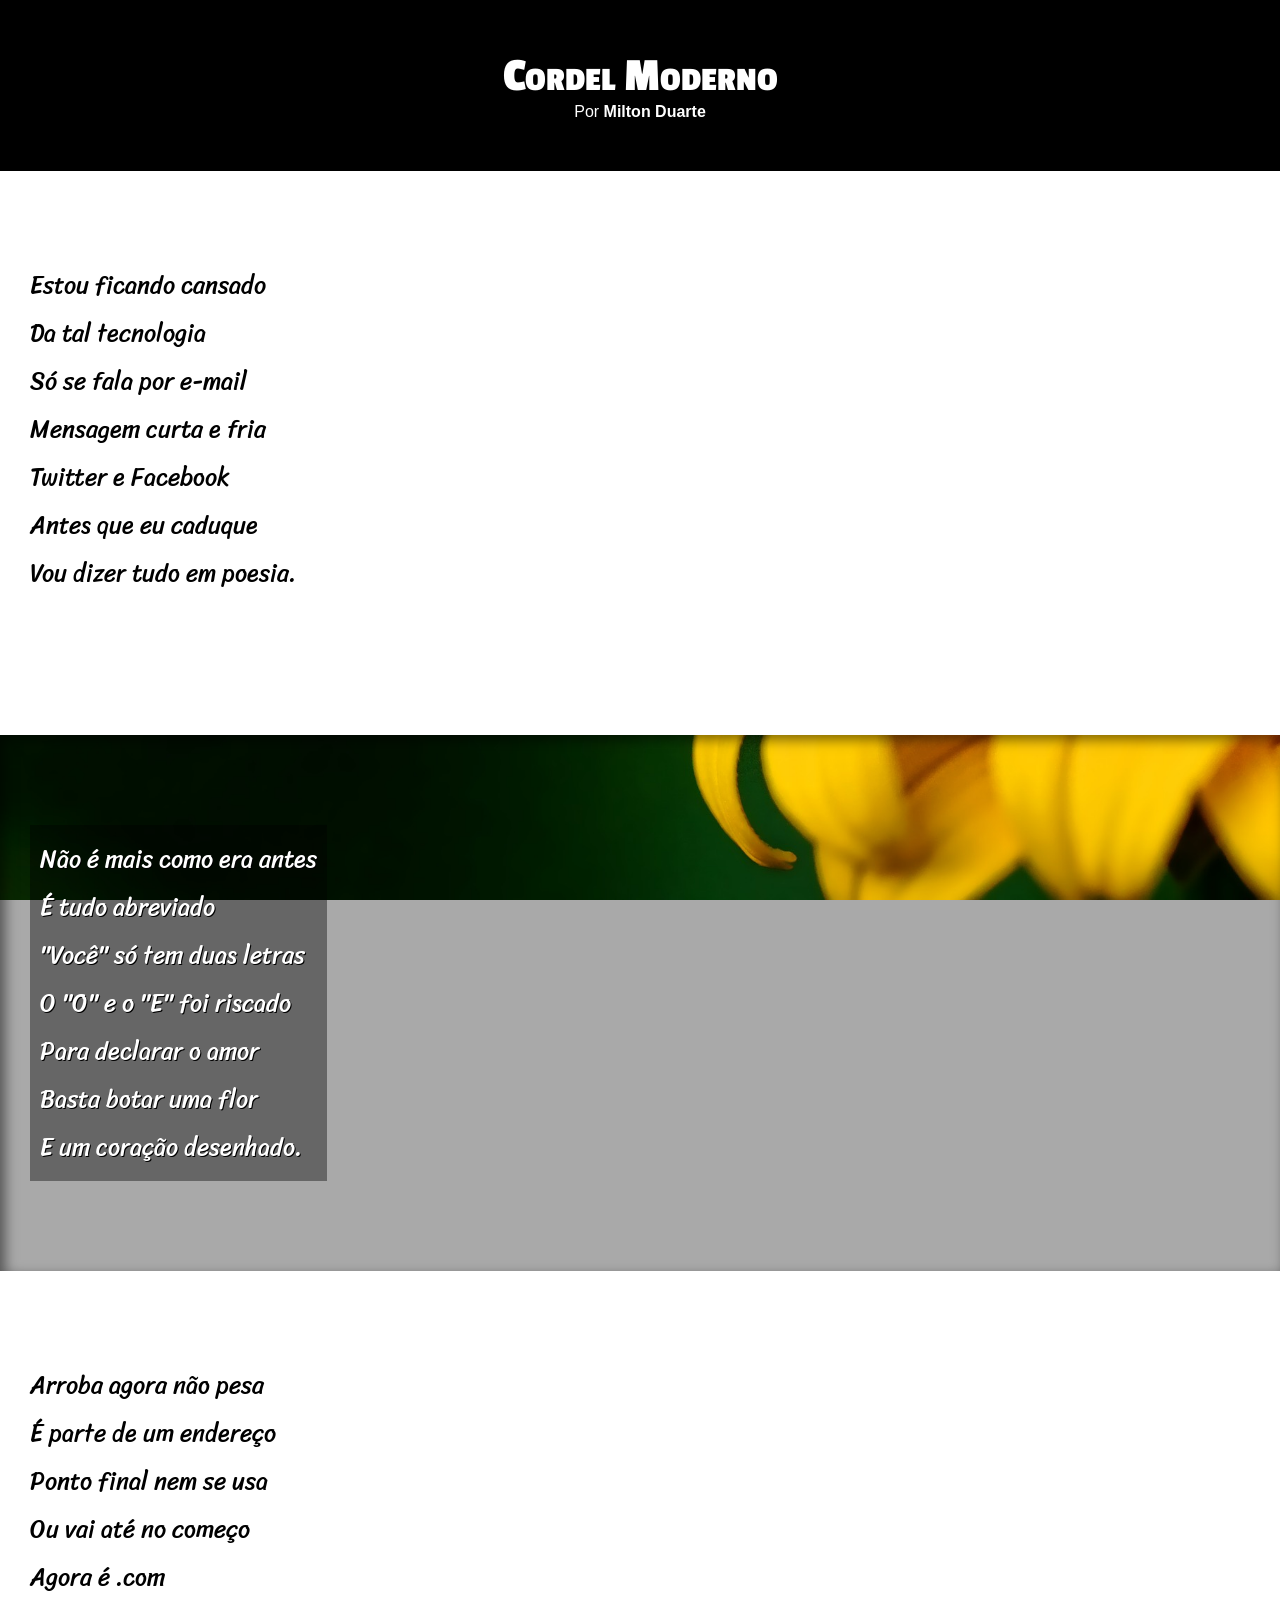
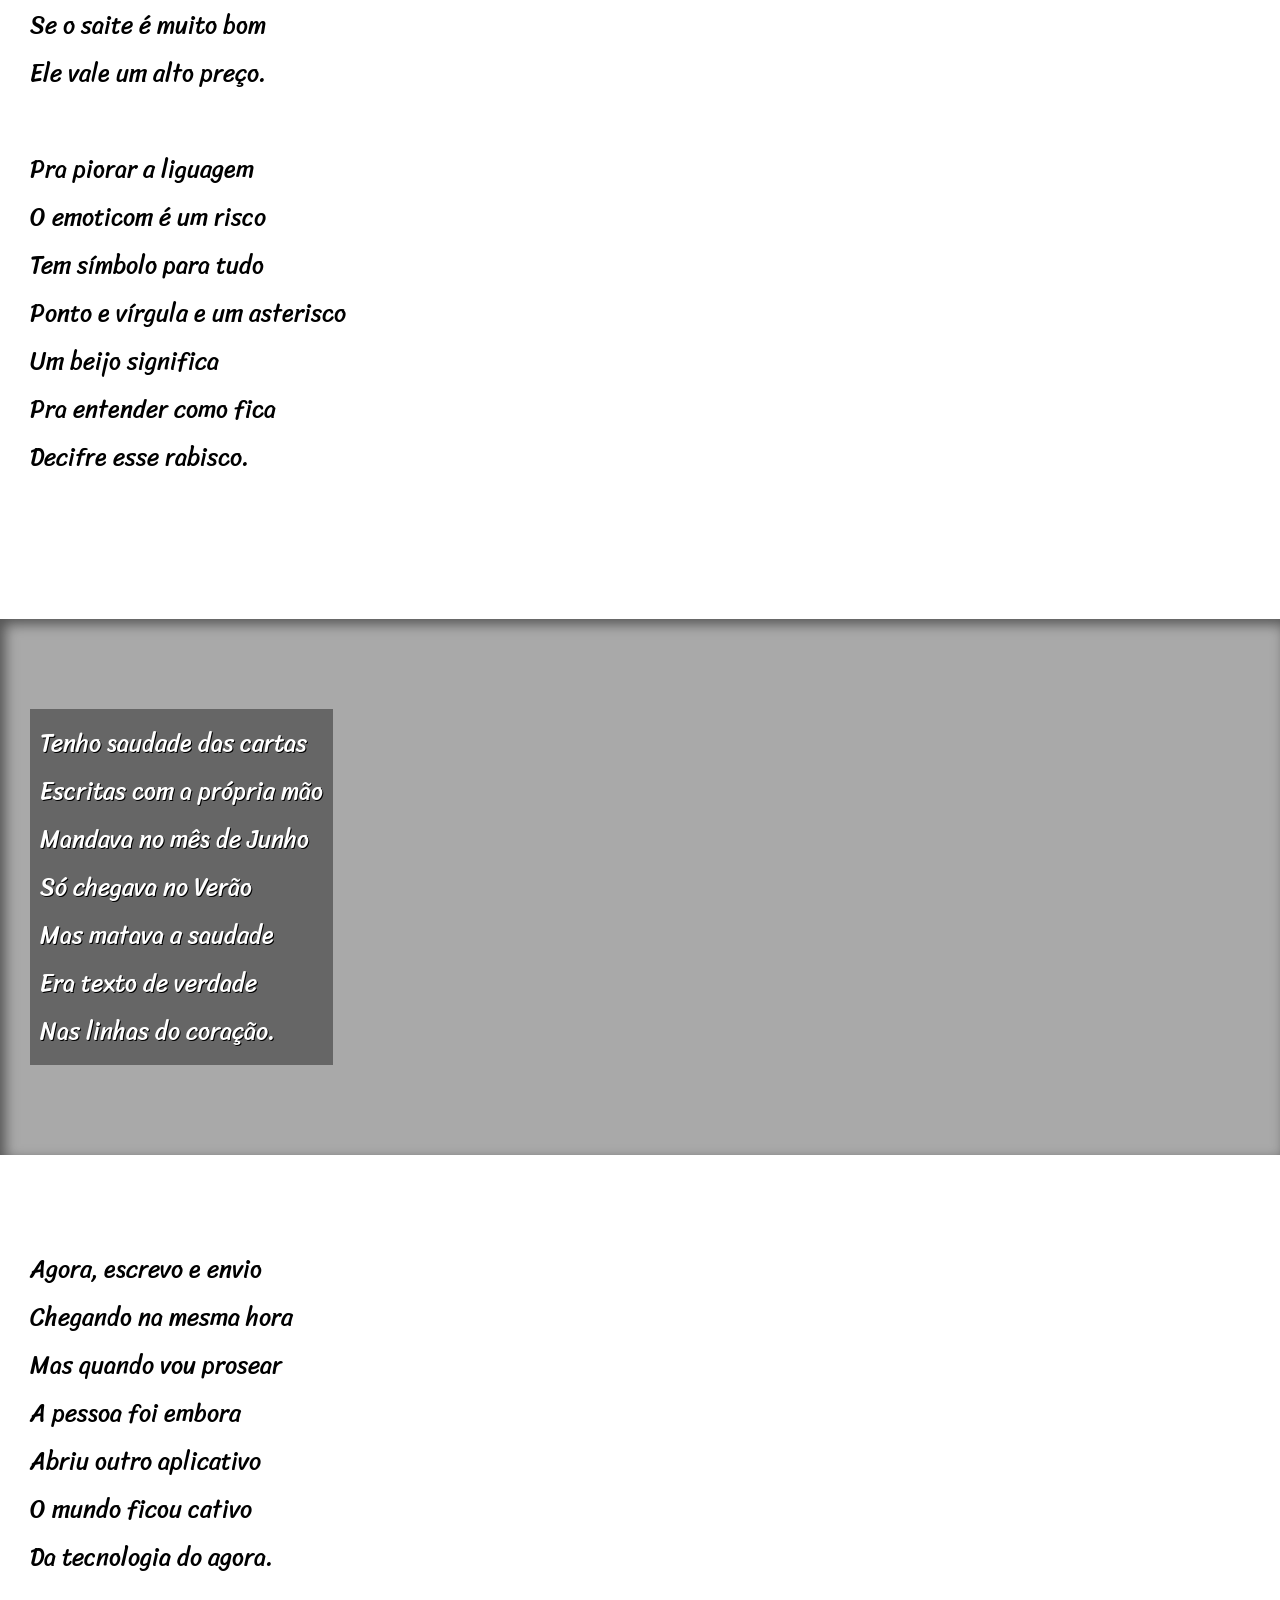
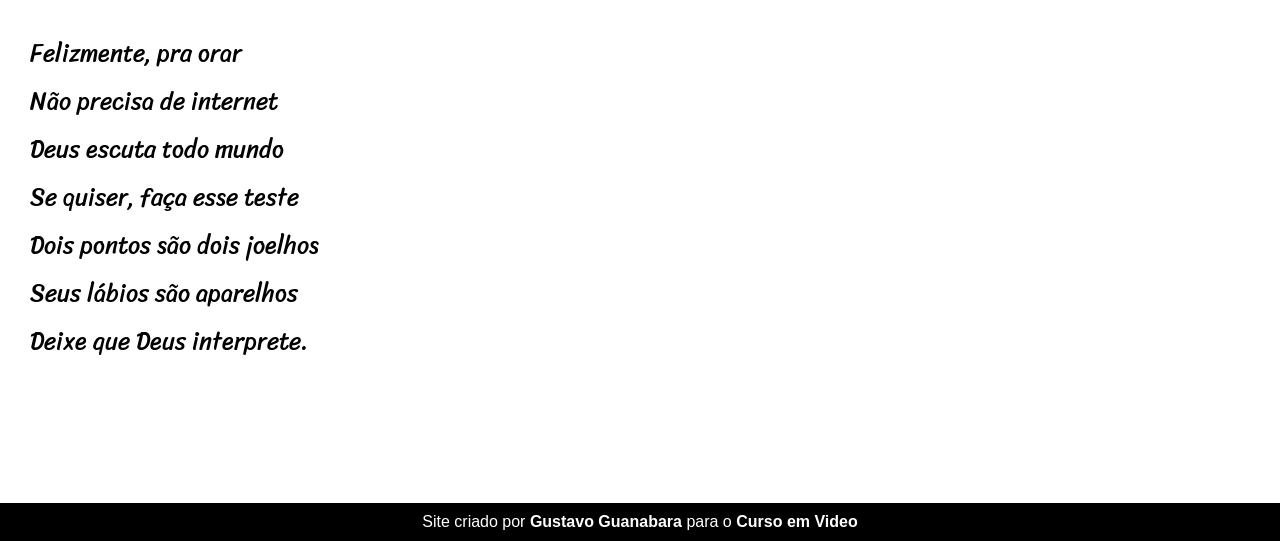
<file: desafios/modulo-03/index.html>
<!DOCTYPE html>
<html lang="pt-br">
<head>
    <meta charset="UTF-8">
    <meta name="viewport" content="width=device-width, initial-scale=1.0">
    <link rel="stylesheet" href="css/style.css">
    <title>Cordel Moderno</title>
</head>
<body>
        <header>
            <h1>Cordel Moderno</h1>

            <p>Por <a href="https://www.recantodasletras.com.br/poesias/3186743" target="_blank">Milton Duarte</a></p>

        </header>

    
        <section class="normal">
            <p>
                Estou ficando cansado<br>
                Da tal tecnologia<br>
                Só se fala por e-mail<br>
                Mensagem curta e fria<br>
                Twitter e Facebook<br>
                Antes que eu caduque<br>
                Vou dizer tudo em poesia.
            </p>
        </section>
    
        <section class="imagem" id="imagem1">
            <p>
                Não é mais como era antes<br>
                É tudo abreviado<br>
                "Você" só tem duas letras<br>
                O "O" e o "E" foi riscado<br>
                Para declarar o amor<br>
                Basta botar uma flor<br>
                E um coração desenhado.
            </p>
        </section>

        <section class="normal">
            <p>
                Arroba agora não pesa<br>
                É parte de um endereço<br>
                Ponto final nem se usa<br>
                Ou vai até no começo<br>
                Agora é .com<br>
                Se o saite é muito bom<br>
                Ele vale um alto preço.<br>
            </p>

            <p>
                Pra piorar a liguagem<br>
                O emoticom é um risco<br>
                Tem símbolo para tudo<br>
                Ponto e vírgula e um asterisco<br>
                Um beijo significa<br>
                Pra entender como fica<br>
                Decifre esse rabisco.
            </p>
        </section>
    
        <section class="imagem" id="imagem2">
            <p>
                Tenho saudade das cartas<br>
                Escritas com a própria mão<br>
                Mandava no mês de Junho<br>
                Só chegava no Verão<br>
                Mas matava a saudade<br>
                Era texto de verdade<br>
                Nas linhas do coração.
            </p>
        </section>
    
        <section class="normal">
            <p>
                Agora, escrevo e envio<br>
                Chegando na mesma hora<br>
                Mas quando vou prosear<br>
                A pessoa foi embora<br>
                Abriu outro aplicativo<br>
                O mundo ficou cativo<br>
                Da tecnologia do agora.<br>
            </p>

            <p>
                Felizmente, pra orar<br>
                Não precisa de internet<br>
                Deus escuta todo mundo<br>
                Se quiser, faça esse teste<br>
                Dois pontos são dois joelhos<br>
                Seus lábios são aparelhos<br>
                Deixe que Deus interprete.
            </p>
        </section>

    <footer>
        <p>Site criado por <a href="http://gustavoguanabara.github.io" target="_blank">Gustavo Guanabara</a> para o <a href="http://www.cursoemvideo.com">Curso em Video</a></p>
    </footer>

</body>
</html>
</file>
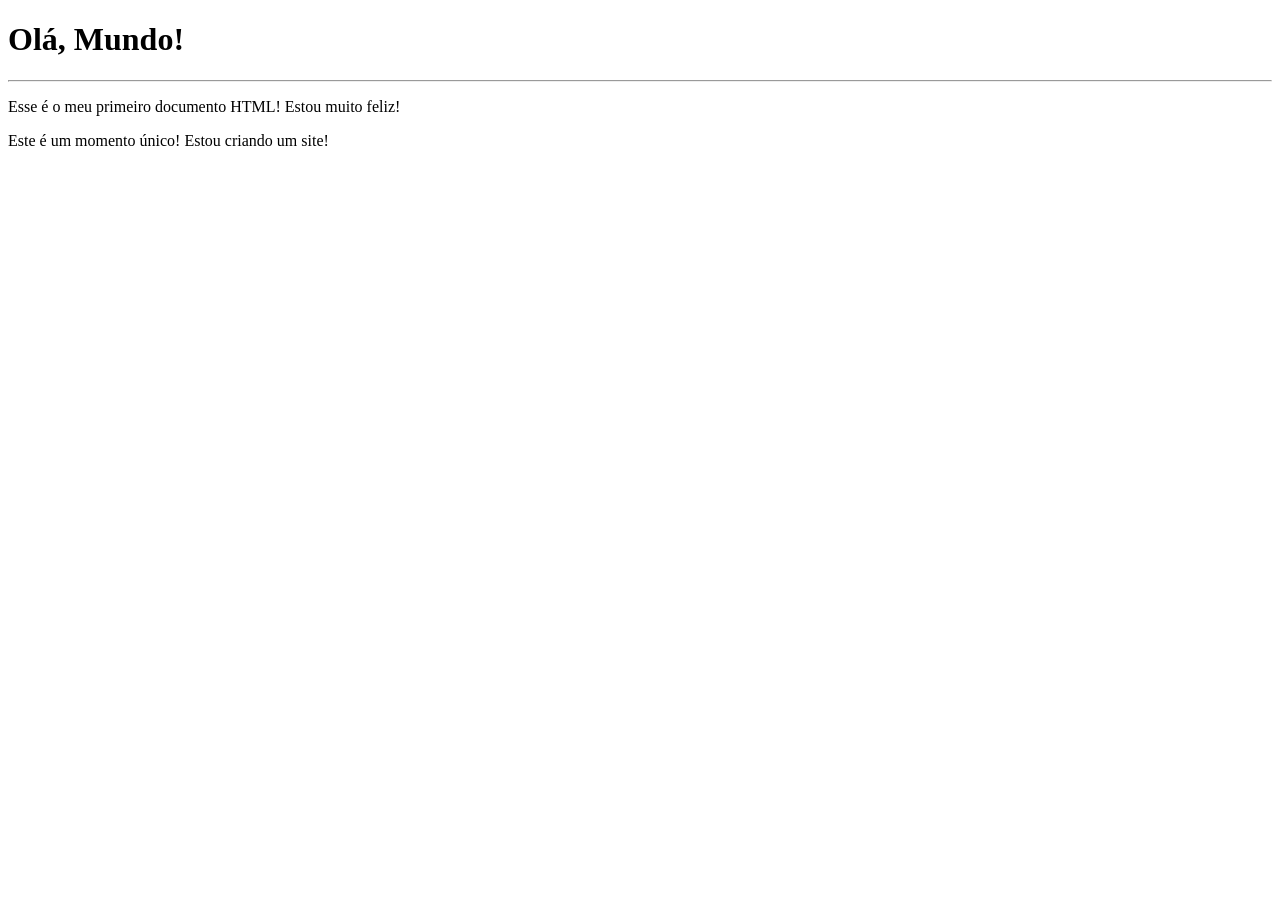
<file: exercicios/modulo-01/ex001/index.html>
<!DOCTYPE html>
<html lang="pt-br">
<head>
    <meta charset="UTF-8">
    <meta name="viewport" content="width=device-width, initial-scale=1.0">
    <title>Meu primeiro exercício</title>
</head>
<body>
    <h1>Olá, Mundo!</h1>
    <hr>
    <p>Esse é o meu primeiro documento HTML! Estou muito feliz!</p>
    <p>Este é um momento único! Estou criando um site!</p>
</body>
</html>
</file>
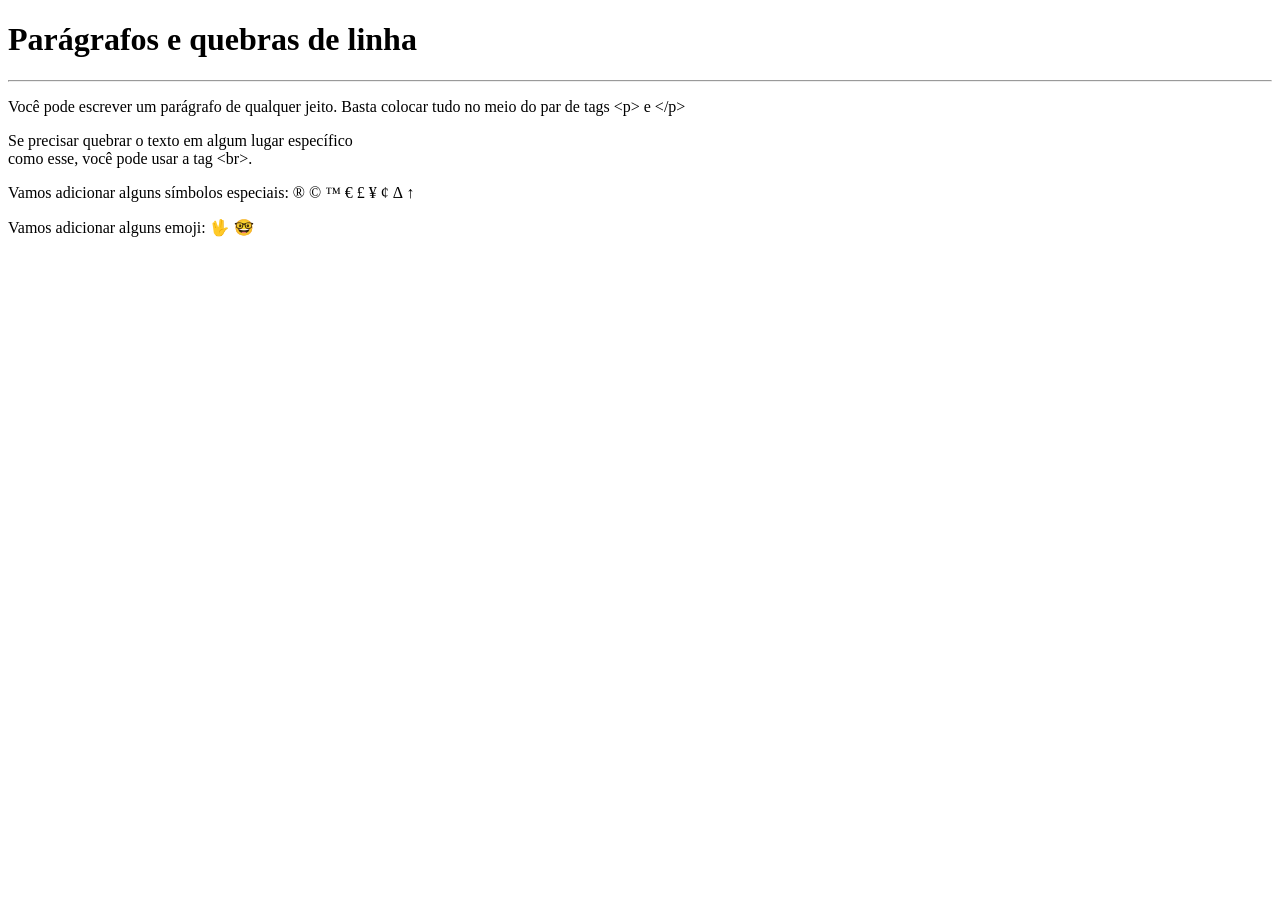
<file: exercicios/modulo-01/ex002/index.html>
<!DOCTYPE html>
<html lang="pt-br">
<head>
    <meta charset="UTF-8">
    <meta name="viewport" content="width=device-width, initial-scale=1.0">
    <title>Parágrafos</title>
</head>
<body>
    <h1>Parágrafos e quebras de linha</h1>
    <hr>
    <p>Você pode escrever
        um parágrafo de 
        qualquer jeito.
        Basta colocar tudo
        no meio do par de tags
        &lt;p&gt; e &lt;/p&gt; <!-- LESS THAN / GREATER THAN -->
    </p>
    <p>Se precisar quebrar
        o texto em algum lugar
        específico <br>como esse,
        você pode usar a tag &lt;br&gt;.
    </p>
    <p>Vamos adicionar alguns símbolos especiais:
        &reg;
        &copy;
        &trade;
        &euro;
        &pound;
        &yen;
        &cent;
        &Delta;
        &uarr;
    </p>
    <p>Vamos adicionar alguns emoji: 
        &#x1F596;
        &#x1F913;
    </p>
</body>
</html>
</file>
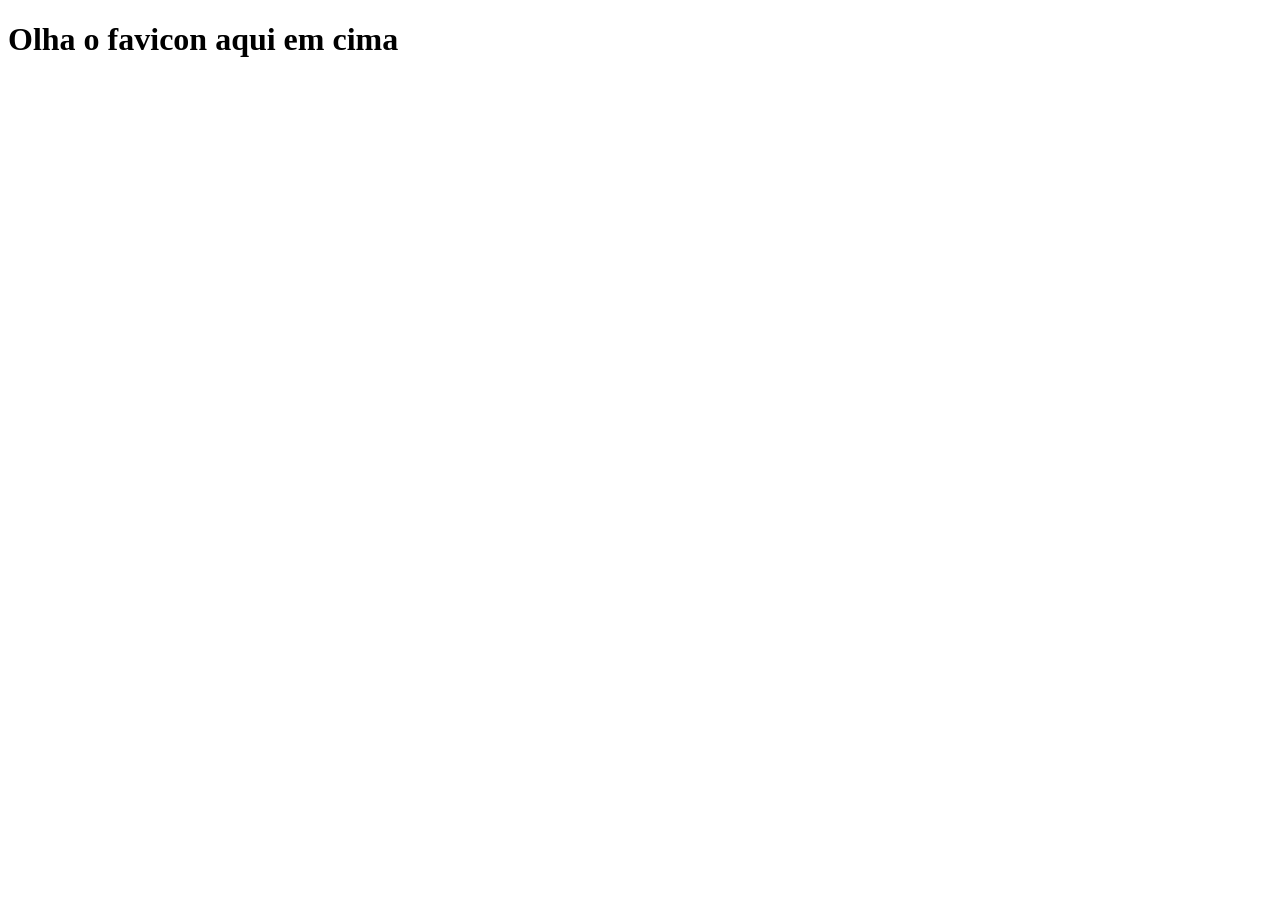
<file: exercicios/modulo-01/ex004/index.html>
<!DOCTYPE html>
<html lang="pt-br">
<head>
    <meta charset="UTF-8">
    <meta name="viewport" content="width=device-width, initial-scale=1.0">
    <link rel="shortcut icon" href="cursoemvideo02.ico" type="image/x-icon">
    <title>Teste de Favicon</title>
</head>
<body>
    <h1>Olha o favicon aqui em cima</h1>
</body>
</html>
</file>
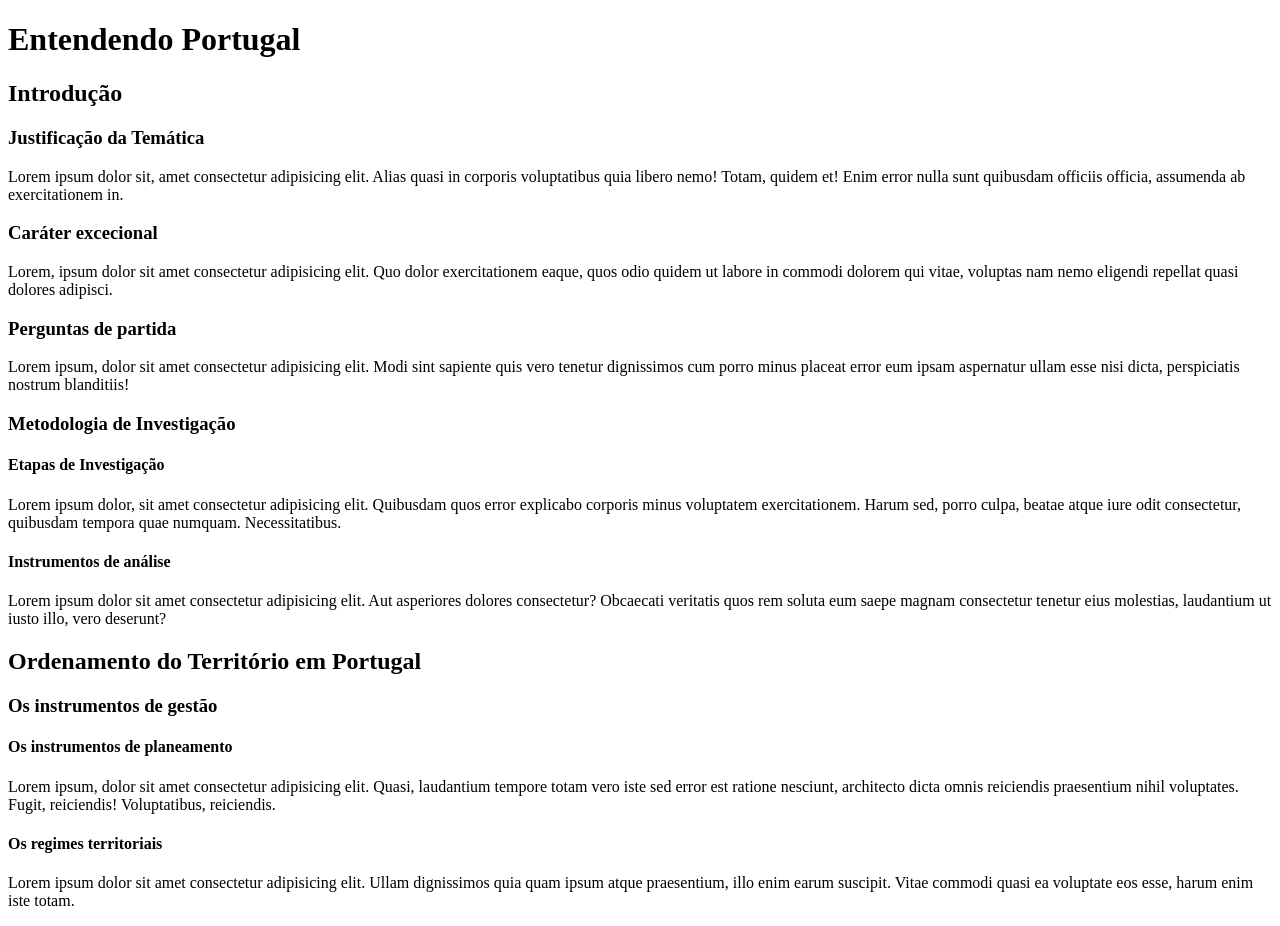
<file: exercicios/modulo-01/ex006/index.html>
<!DOCTYPE html>
<html lang="pt-br">
<head>
    <meta charset="UTF-8">
    <meta name="viewport" content="width=device-width, initial-scale=1.0">
    <link rel="shortcut icon" href="favicon.ico" type="image/x-icon">
    <title>Hierarquia de Títulos</title>
</head>
<body>
    <h1>Entendendo Portugal</h1>
    <h2>Introdução</h2>
    <h3>Justificação da Temática</h3>
    <p>Lorem ipsum dolor sit, amet consectetur adipisicing elit. Alias quasi in corporis voluptatibus quia libero nemo! Totam, quidem et! Enim error nulla sunt quibusdam officiis officia, assumenda ab exercitationem in.</p>
    <h3>Caráter excecional</h3>
    <p>Lorem, ipsum dolor sit amet consectetur adipisicing elit. Quo dolor exercitationem eaque, quos odio quidem ut labore in commodi dolorem qui vitae, voluptas nam nemo eligendi repellat quasi dolores adipisci.</p>
    <h3>Perguntas de partida</h3>
    <p>Lorem ipsum, dolor sit amet consectetur adipisicing elit. Modi sint sapiente quis vero tenetur dignissimos cum porro minus placeat error eum ipsam aspernatur ullam esse nisi dicta, perspiciatis nostrum blanditiis!</p>
    <h3>Metodologia de Investigação</h3>
    <h4>Etapas de Investigação</h4>
    <p>Lorem ipsum dolor, sit amet consectetur adipisicing elit. Quibusdam quos error explicabo corporis minus voluptatem exercitationem. Harum sed, porro culpa, beatae atque iure odit consectetur, quibusdam tempora quae numquam. Necessitatibus.</p>
    <h4>Instrumentos de análise</h4>
    <p>Lorem ipsum dolor sit amet consectetur adipisicing elit. Aut asperiores dolores consectetur? Obcaecati veritatis quos rem soluta eum saepe magnam consectetur tenetur eius molestias, laudantium ut iusto illo, vero deserunt?</p>
    <h2>Ordenamento do Território em Portugal</h2>
    <h3>Os instrumentos de gestão</h3>
    <h4>Os instrumentos de planeamento</h4>
    <p>Lorem ipsum, dolor sit amet consectetur adipisicing elit. Quasi, laudantium tempore totam vero iste sed error est ratione nesciunt, architecto dicta omnis reiciendis praesentium nihil voluptates. Fugit, reiciendis! Voluptatibus, reiciendis.</p>
    <h4>Os regimes territoriais</h4>
    <p>Lorem ipsum dolor sit amet consectetur adipisicing elit. Ullam dignissimos quia quam ipsum atque praesentium, illo enim earum suscipit. Vitae commodi quasi ea voluptate eos esse, harum enim iste totam.</p>
</body>
</html>
</file>
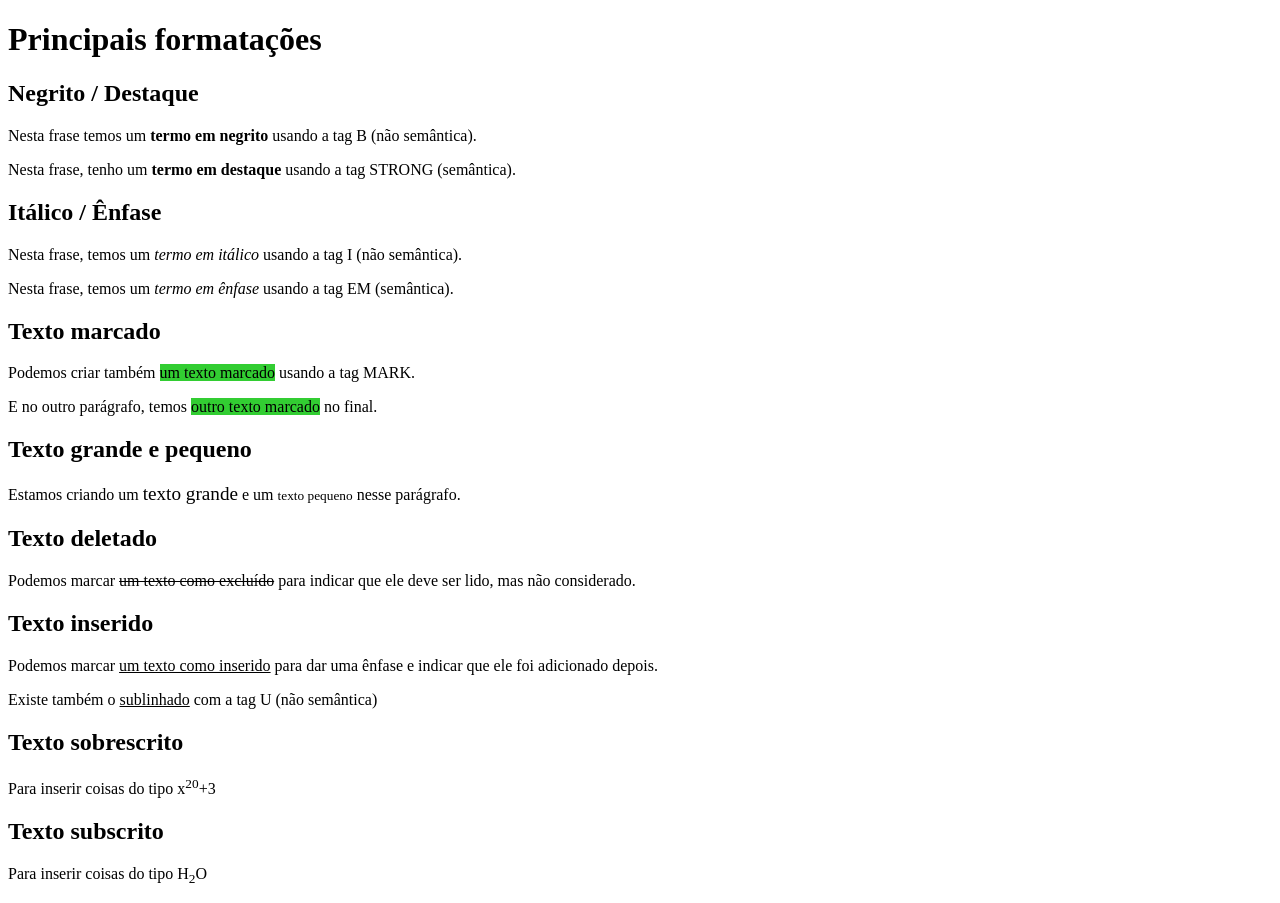
<file: exercicios/modulo-01/ex007/index.html>
<!DOCTYPE html>
<html lang="pt-br">
<head>
    <meta charset="UTF-8">
    <meta name="viewport" content="width=device-width, initial-scale=1.0">
    <title>Formatação de Textos</title>
    <style>
        mark {
            background-color: limegreen;
        }
    </style>
</head>
<body>
    <h1>Principais formatações</h1>
    <h2>Negrito / Destaque</h2>
    <p>Nesta frase temos um <b>termo em negrito</b> usando a tag B (não semântica).</p>
    <p>Nesta frase, tenho um <strong>termo em destaque</strong> usando a tag STRONG (semântica).</p>
    <h2>Itálico / Ênfase</h2>
    <p>Nesta frase, temos um <i>termo em itálico</i> usando a tag I (não semântica).</p>
    <p>Nesta frase, temos um <em>termo em ênfase</em> usando a tag EM (semântica).</p>
    <h2>Texto marcado</h2>
    <p>Podemos criar também <mark>um texto marcado</mark> usando a tag MARK.</p>
    <p>E no outro parágrafo, temos <mark>outro texto marcado</mark> no final.</p>
    <h2>Texto grande e pequeno</h2>
    <p>Estamos criando um <big>texto grande</big> e um <small>texto pequeno</small> nesse parágrafo.</p>
    <h2>Texto deletado</h2>
    <p>Podemos marcar <del>um texto como excluído</del> para indicar que ele deve ser lido, mas não considerado.</p>
    <h2>Texto inserido</h2>
    <p>Podemos marcar <ins>um texto como inserido</ins> para dar uma ênfase e indicar que ele foi adicionado depois.</p>
    <p>Existe também o <u>sublinhado</u> com a tag U (não semântica)</p>
    <h2>Texto sobrescrito</h2>
    <p>Para inserir coisas do tipo x<sup>20</sup>+3</p>
    <h2>Texto subscrito</h2>
    <p>Para inserir coisas do tipo H<sub>2</sub>O</p>
</body>
</html>
</file>
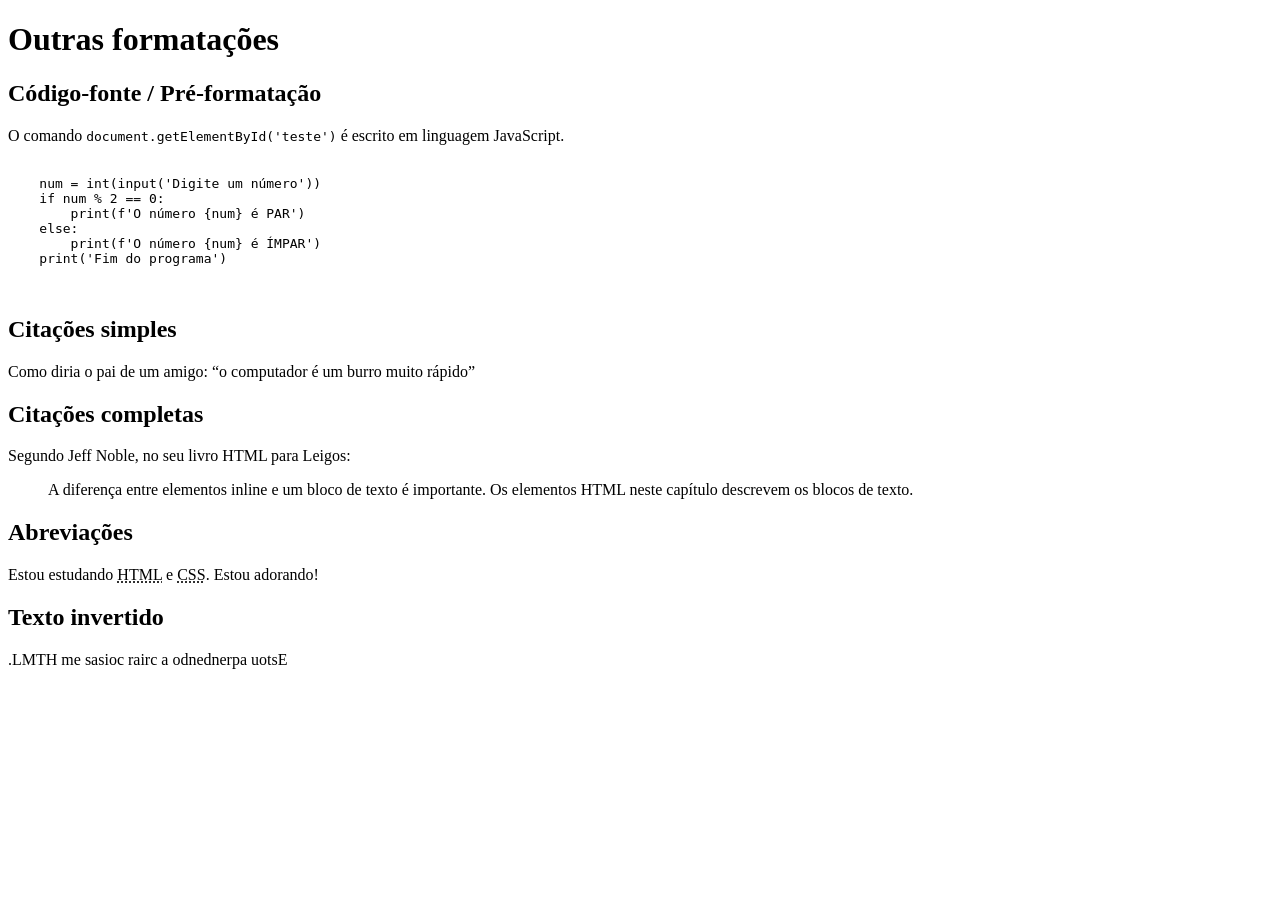
<file: exercicios/modulo-01/ex008/index.html>
<!DOCTYPE html>
<html lang="pt-br">
<head>
    <meta charset="UTF-8">
    <meta name="viewport" content="width=device-width, initial-scale=1.0">
    <title>Outras formatações</title>
</head>
<body>
    <h1>Outras formatações</h1>
    <h2>Código-fonte / Pré-formatação</h2>
    <p>O comando <code>document.getElementById('teste')</code> é escrito em linguagem JavaScript.</p>
    <pre>
        <code>
    num = int(input('Digite um número'))
    if num % 2 == 0:
        print(f'O número {num} é PAR')
    else:
        print(f'O número {num} é ÍMPAR')
    print('Fim do programa')
        </code>
    </pre>
    <h2>Citações simples</h2>
    <p>Como diria o pai de um amigo: <q>o computador é um burro muito rápido</q></p>
    <h2>Citações completas</h2>
    <p>Segundo Jeff Noble, no seu livro HTML para Leigos:</p>
    <blockquote cite="https://books.google.com.br/books?id=E8ZtDwAAQBAJ&pg=PA17&dq=HTML&hl=pt-BR&sa=X&ved=0ahUKEwjH5-PevNboAhVNIbkGHcoxCOgQ6AEIOjAC#v=onepage&q=HTML&f=false">
        A diferença entre elementos inline e um bloco de texto é importante. Os elementos HTML neste capítulo descrevem os blocos de texto.
    </blockquote>
    <h2>Abreviações</h2>
    <p>Estou estudando <abbr title="HyperText Markup Language">HTML</abbr> e <abbr title="Cascading Style Sheets">CSS</abbr>. Estou adorando!</p>
    <h2>Texto invertido</h2>
    <p><bdo dir="rtl">Estou aprendendo a criar coisas em HTML.</bdo></p>
</body>
</html>
</file>
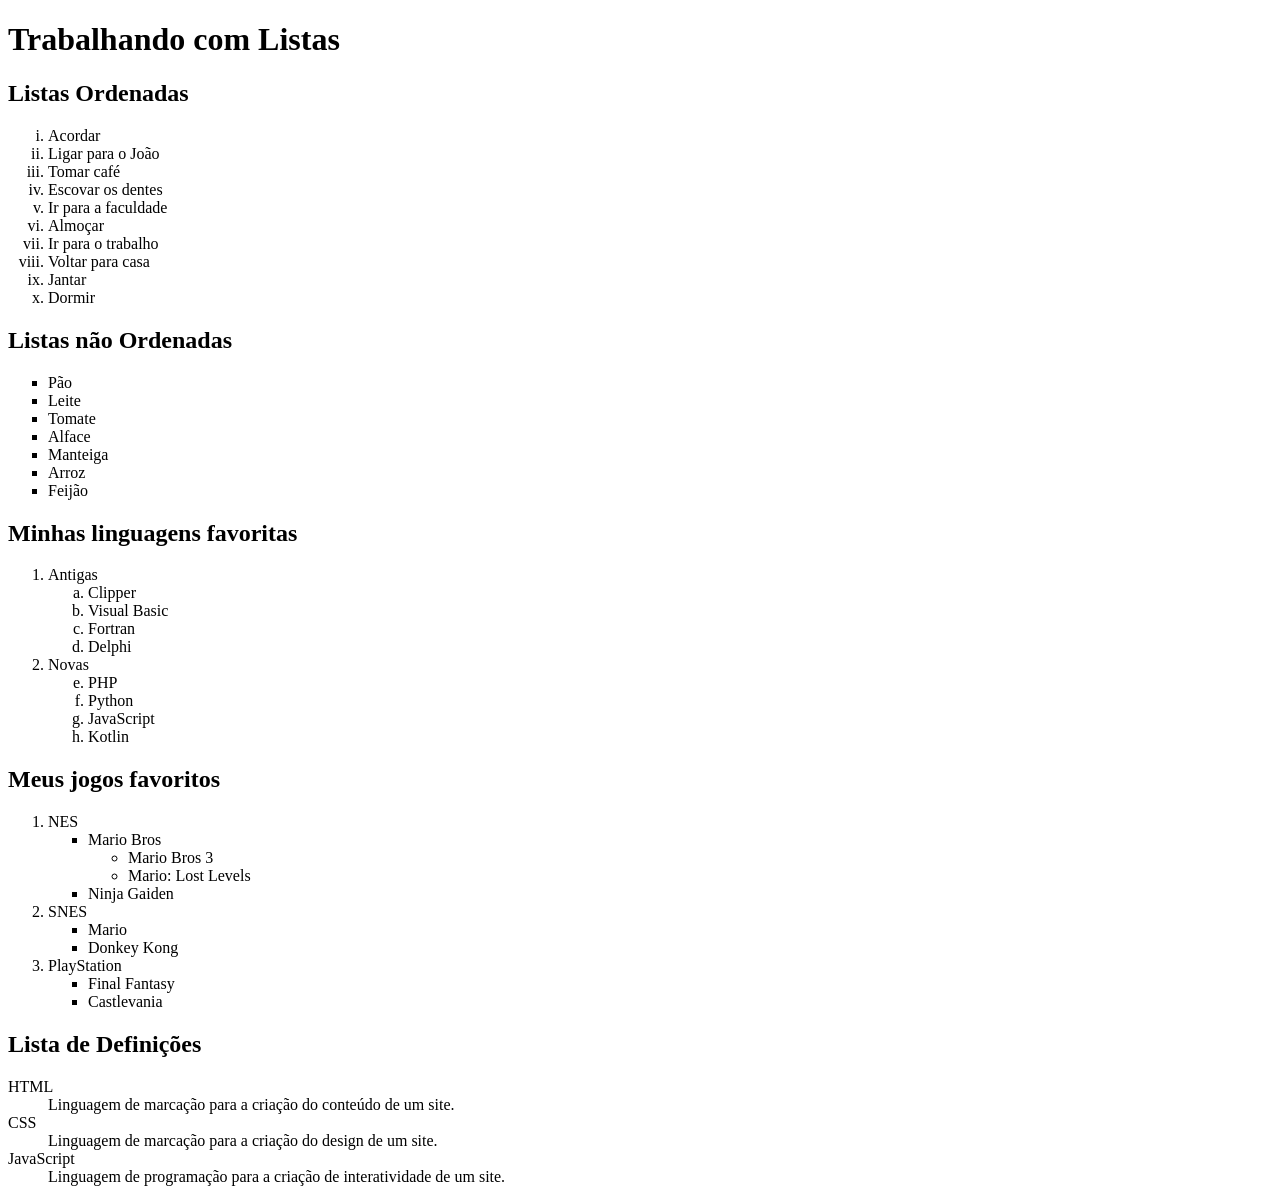
<file: exercicios/modulo-01/ex009/index.html>
<!DOCTYPE html>
<html lang="pt-br">
<head>
    <meta charset="UTF-8">
    <meta name="viewport" content="width=device-width, initial-scale=1.0">
    <title>Listas</title>
</head>
<body>
    <h1>Trabalhando com Listas</h1>
    <h2>Listas Ordenadas</h2>
    <ol type="i"> <!-- 1 A a I i -->
        <li>Acordar</li>
        <li>Ligar para o João</li>
        <li>Tomar café</li>
        <li>Escovar os dentes</li>
        <li>Ir para a faculdade</li>
        <li>Almoçar</li>
        <li>Ir para o trabalho</li>
        <li>Voltar para casa</li>
        <li>Jantar</li>
        <li>Dormir</li>
    </ol>
    <h2>Listas não Ordenadas</h2>
    <ul type="square"> <!-- disc circle square -->
        <li>Pão</li>
        <li>Leite</li>
        <li>Tomate</li>
        <li>Alface</li>
        <li>Manteiga</li>
        <li>Arroz</li>
        <li>Feijão</li>
    </ul>
    <h2>Minhas linguagens favoritas</h2>
    <ol>
        <li>Antigas</li>
        <ol type="a">
            <li>Clipper</li>
            <li>Visual Basic</li>
            <li>Fortran</li>
            <li>Delphi</li>
        </ol>
        <li>Novas</li>
        <ol type="a" start="5">
            <li>PHP</li>
            <li>Python</li>
            <li>JavaScript</li>
            <li>Kotlin</li>
        </ol>
    </ol>
    <h2>Meus jogos favoritos</h2>
    <ol>
        <li>NES</li>
        <ul type="square">
            <li>Mario Bros</li>
            <ul type="circle">
                <li>Mario Bros 3</li>
                <li>Mario: Lost Levels</li>
            </ul>
            <li>Ninja Gaiden</li>
        </ul>
        <li>SNES</li>
        <ul type="square">
            <li>Mario</li>
            <li>Donkey Kong</li>
        </ul>
        <li>PlayStation</li>
        <ul type="square">
            <li>Final Fantasy</li>
            <li>Castlevania</li>
        </ul>
    </ol>
    <h2>Lista de Definições</h2>
    <dl>
        <dt>HTML</dt>
        <dd>Linguagem de marcação para a criação do conteúdo de um site.</dd>
        <dt>CSS</dt>
        <dd>Linguagem de marcação para a criação do design de um site.</dd>
        <dt>JavaScript</dt>
        <dd>Linguagem de programação para a criação de interatividade de um site.</dd>
    </dl>
</body>
</html>
</file>
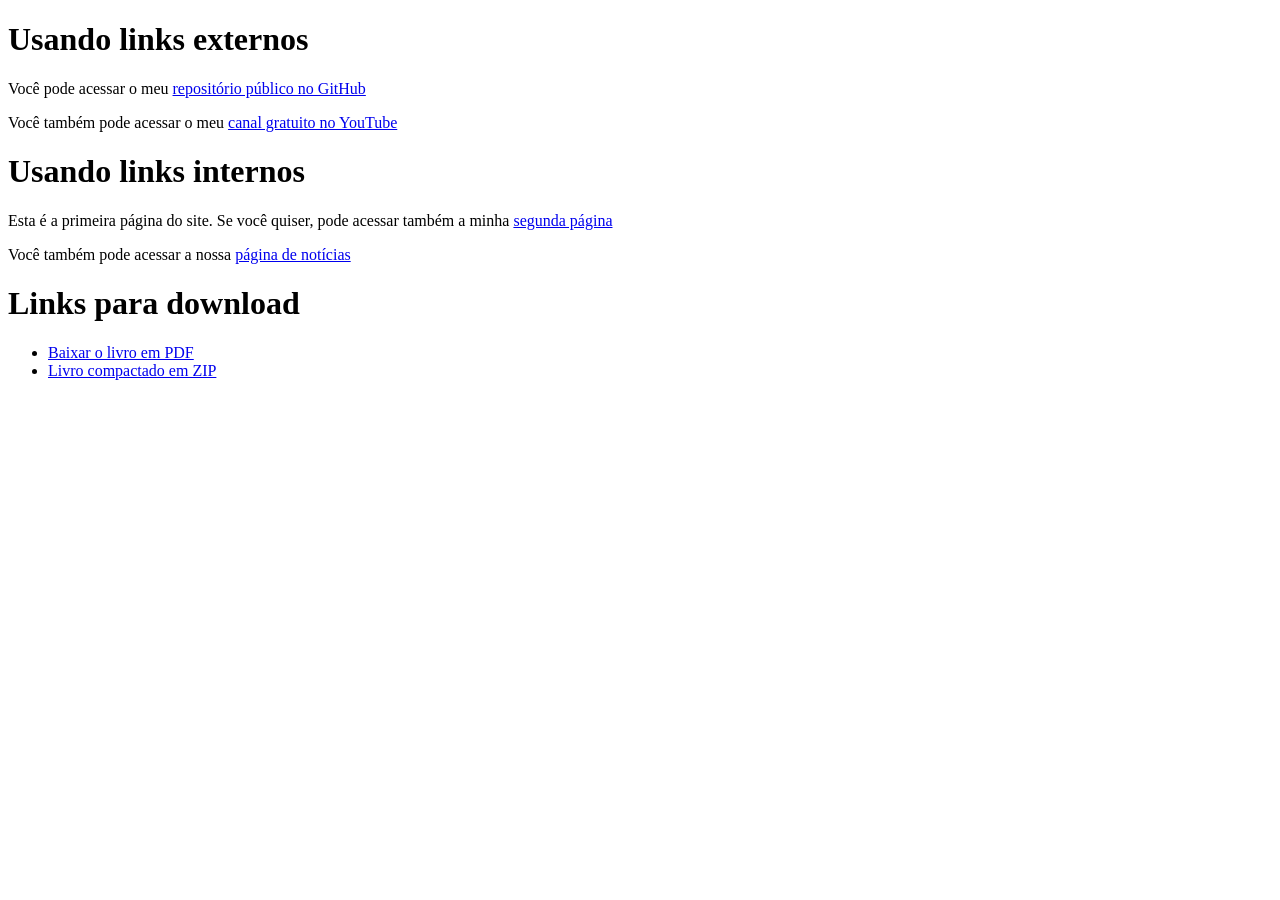
<file: exercicios/modulo-01/ex010/index.html>
<!DOCTYPE html>
<html lang="pt-br">
<head>
    <meta charset="UTF-8">
    <meta name="viewport" content="width=device-width, initial-scale=1.0">
    <title>Trabalhando com links</title>
</head>
<body>
    <h1>Usando links externos</h1>
    <p>Você pode acessar o meu <a href="https://gustavoguanabara.github.io/" target="_blank" rel="external">repositório público no GitHub</a></p>
    <p>Você também pode acessar o meu <a href="https://youtube.com/cursoemvideo/" target="_blank" rel="external">canal gratuito no YouTube</a></p>

    <h1>Usando links internos</h1>
    <p>Esta é a primeira página do site. Se você quiser, pode acessar também a minha <a href="pag002.html" rel="next" target="_self">segunda página</a></p>
    <p>Você também pode acessar a nossa <a href="noticias/pag003.html" rel="next" target="_self">página de notícias</a></p>

    <h1>Links para download</h1>
    <ul>
        <li><a href="livro/meulivro.pdf" download="meulivro.pdf" type="application/pdf">Baixar o livro em PDF</a></li>
        <li><a href="livro/meulivro.zip" download="meulivro.zip" type="application/zip">Livro compactado em ZIP</a></li>
    </ul>
</body>
</html>
</file>
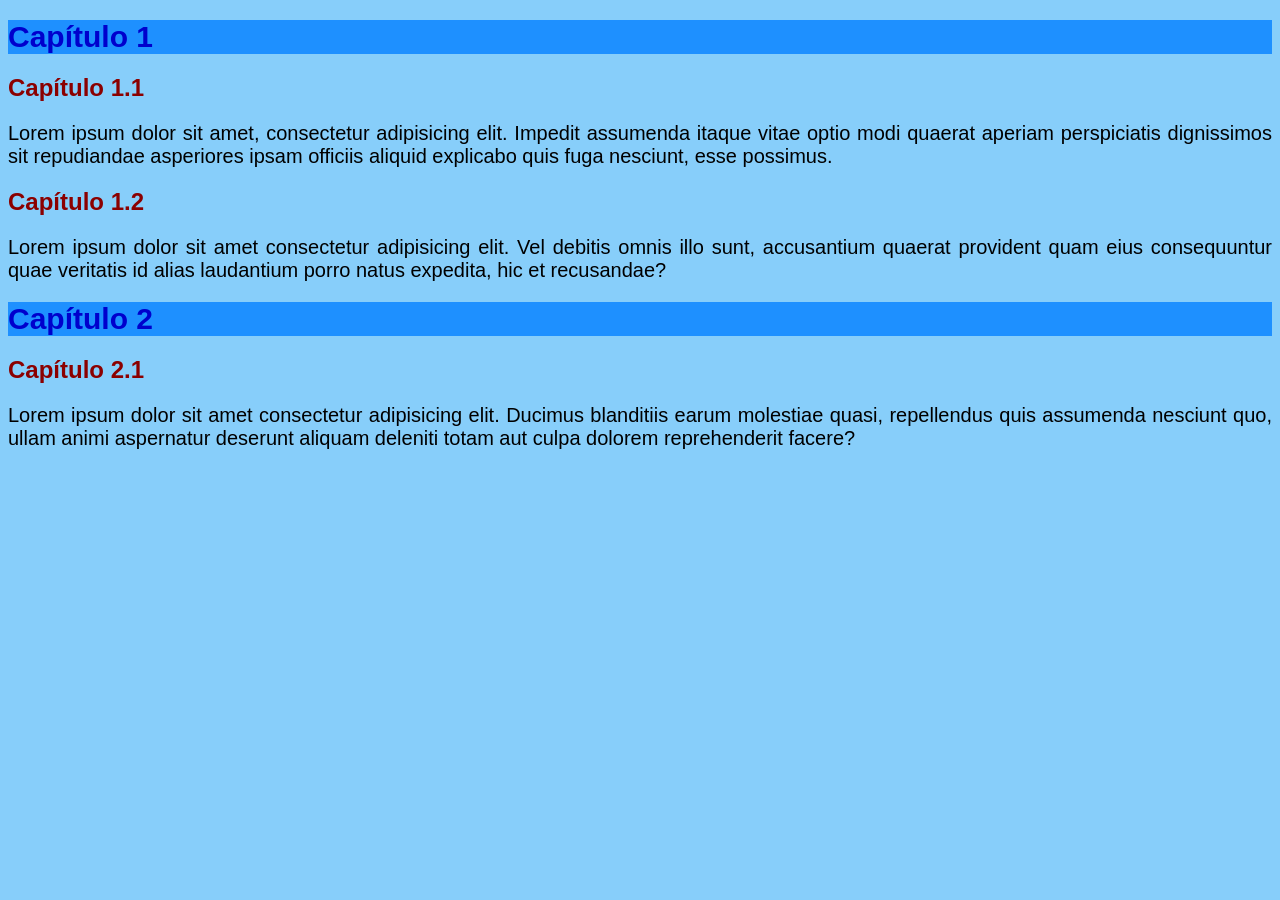
<file: exercicios/modulo-01/ex013/index.html>
<!DOCTYPE html>
<html lang="pt-br">
<head>
    <meta charset="UTF-8">
    <meta name="viewport" content="width=device-width, initial-scale=1.0">
    <title>Estilos Inline</title>
</head>
<body style="background-color: lightskyblue; font-family: Arial, Helvetica, sans-serif; font-size: 20px;">
    <h1 style="color: mediumblue; background-color: dodgerblue; font-size: 1.5em;">Capítulo 1</h1>
    <h2 style="color: darkred; font-size: 1.2em;">Capítulo 1.1</h2>
    <p style="text-align: justify;">Lorem ipsum dolor sit amet, consectetur adipisicing elit. Impedit assumenda itaque vitae optio modi quaerat aperiam perspiciatis dignissimos sit repudiandae asperiores ipsam officiis aliquid explicabo quis fuga nesciunt, esse possimus.</p>
    <h2 style="color: darkred; font-size: 1.2em;">Capítulo 1.2</h2>
    <p style="text-align: justify;">Lorem ipsum dolor sit amet consectetur adipisicing elit. Vel debitis omnis illo sunt, accusantium quaerat provident quam eius consequuntur quae veritatis id alias laudantium porro natus expedita, hic et recusandae?</p>
    <h1 style="color: mediumblue; font-size: 1.5em; background-color: dodgerblue;">Capítulo 2</h1>
    <h2 style="color: darkred; font-size: 1.2em;">Capítulo 2.1</h2>
    <p style="text-align: justify;">Lorem ipsum dolor sit amet consectetur adipisicing elit. Ducimus blanditiis earum molestiae quasi, repellendus quis assumenda nesciunt quo, ullam animi aspernatur deserunt aliquam deleniti totam aut culpa dolorem reprehenderit facere?</p>
</body>
</html>
</file>
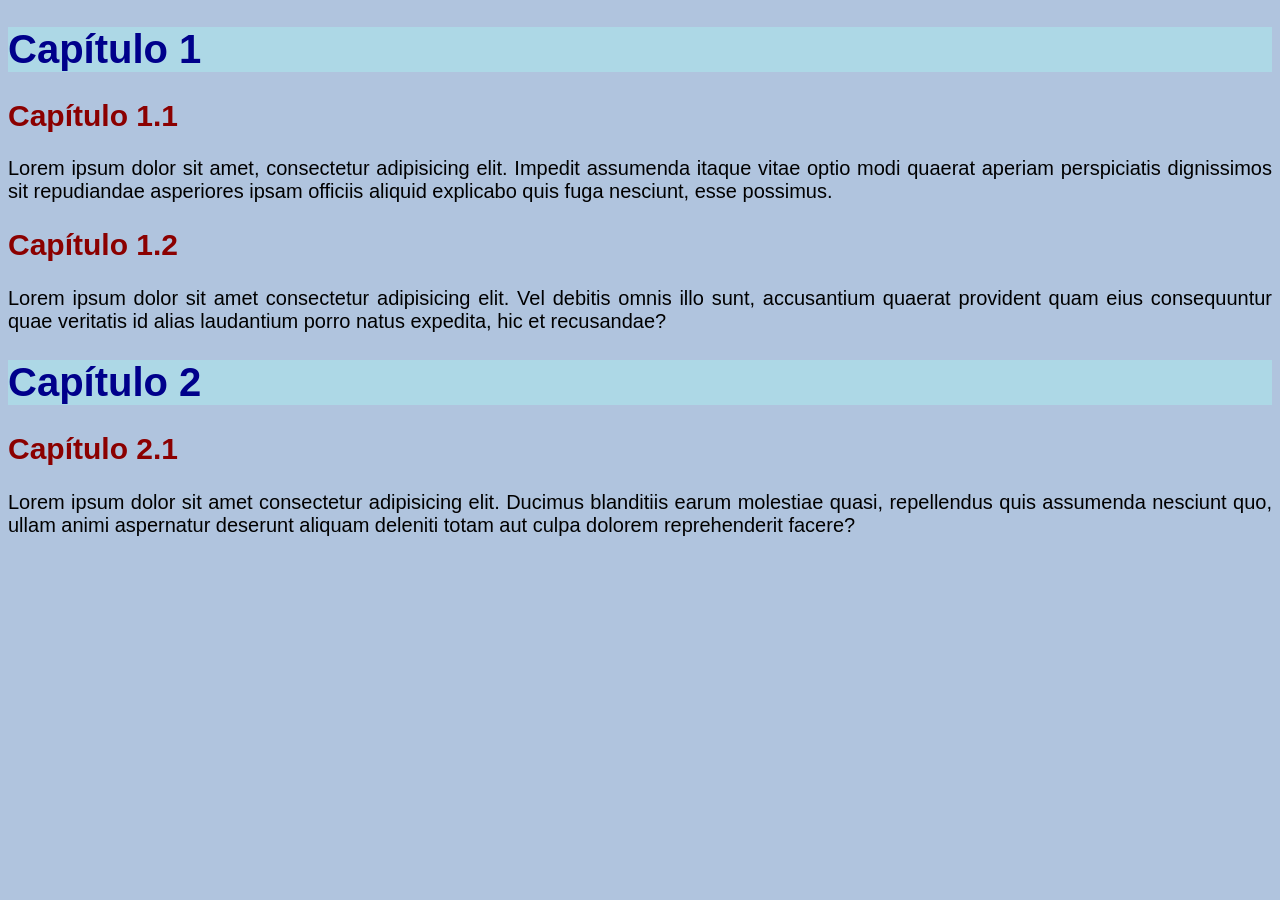
<file: exercicios/modulo-01/ex014/index.html>
<!DOCTYPE html>
<html lang="pt-br">
<head>
    <meta charset="UTF-8">
    <meta name="viewport" content="width=device-width, initial-scale=1.0">
    <title>Estilos Locais / Internos</title>
    <style>
        body {
            background-color: lightsteelblue;
            font-family: Arial, Helvetica, sans-serif;
            font-size: 20px;
        }

        h1 {
            color:darkblue;
            background-color: lightblue;
        }

        h2 {
            color: darkred;
        }

        p {
            text-align: justify;
        }
    </style>
</head>
<body>
    <h1>Capítulo 1</h1>
    <h2>Capítulo 1.1</h2>
    <p>Lorem ipsum dolor sit amet, consectetur adipisicing elit. Impedit assumenda itaque vitae optio modi quaerat aperiam perspiciatis dignissimos sit repudiandae asperiores ipsam officiis aliquid explicabo quis fuga nesciunt, esse possimus.</p>
    <h2>Capítulo 1.2</h2>
    <p>Lorem ipsum dolor sit amet consectetur adipisicing elit. Vel debitis omnis illo sunt, accusantium quaerat provident quam eius consequuntur quae veritatis id alias laudantium porro natus expedita, hic et recusandae?</p>
    <h1>Capítulo 2</h1>
    <h2>Capítulo 2.1</h2>
    <p>Lorem ipsum dolor sit amet consectetur adipisicing elit. Ducimus blanditiis earum molestiae quasi, repellendus quis assumenda nesciunt quo, ullam animi aspernatur deserunt aliquam deleniti totam aut culpa dolorem reprehenderit facere?</p>
</body>
</html>
</file>
<file: desafios/modulo-03/css/style.css>
@charset "UTF-8";

@import url('https://fonts.googleapis.com/css2?family=Bebas+Neue&family=Kaushan+Script&family=Passion+One:wght@400;700;900&display=swap');

@import url('https://fonts.googleapis.com/css2?family=Bebas+Neue&family=Kaushan+Script&family=Passion+One:wght@400;700;900&family=Sriracha&display=swap');

:root{

    --font1: Verdana, Geneva, Tahoma, sans-serif;
    --font2: "Passion One", sans-serif;
    --font3: "Sriracha", cursive;
}

*{
    margin: 0px;
    padding: 0px;
}

html, body{

    font-family: var(--font1);
    min-height: 100vh;
    background-color: darkgrey;
}

header{
    
    color: white;
    background-color: black;
    text-align: center;
}

header > h1{

    padding-top: 50px;
    font-variant:small-caps;
    font-family: var(--font2);
    font-size: 3em;

}

header > p{

    padding-bottom: 50px;

}

header a, footer a{
    
    color: white;
    font-weight: bolder;
    text-decoration: none;
}

header a:hover, footer a:hover{

    text-decoration: underline;
}

section{

    padding-top: 10vh;
    padding-bottom: 10vh;
    line-height: 2em;
    padding-left: 30px;
    font-family: var(--font3);
    font-size: 1.5em;
}

section.normal{

    background-color: white;
    color: black;
}

section.imagem{

    background-color: rgb(83, 81, 81);
    color: white;
    background-size: cover;
    background-attachment: fixed;
    
}

section#imagem1{

    background-image: url(../imagens/background001.jpg);
    background-position: right center;
    box-shadow: inset 5px 5px 13px 0px rgba(0, 0, 0, 0.511);
    
}

section#imagem2{

    background-image: url(../imagens/background002.jpg);
    background-position: left center;
    box-shadow: inset 5px 5px 13px 0px rgba(0, 0, 0, 0.511);
}

section > p{

    padding-bottom: 2em;
}

section.imagem > p{
    
    display: inline-block;
    background-color: rgba(0, 0, 0, 0.397);
    padding: 10px;
    text-shadow: 1px 1px 0px rgb(0, 0, 0);
}

footer{

    background-color: black;
    text-align: center;
    color: white;
    padding: 10px;
}
</file>
